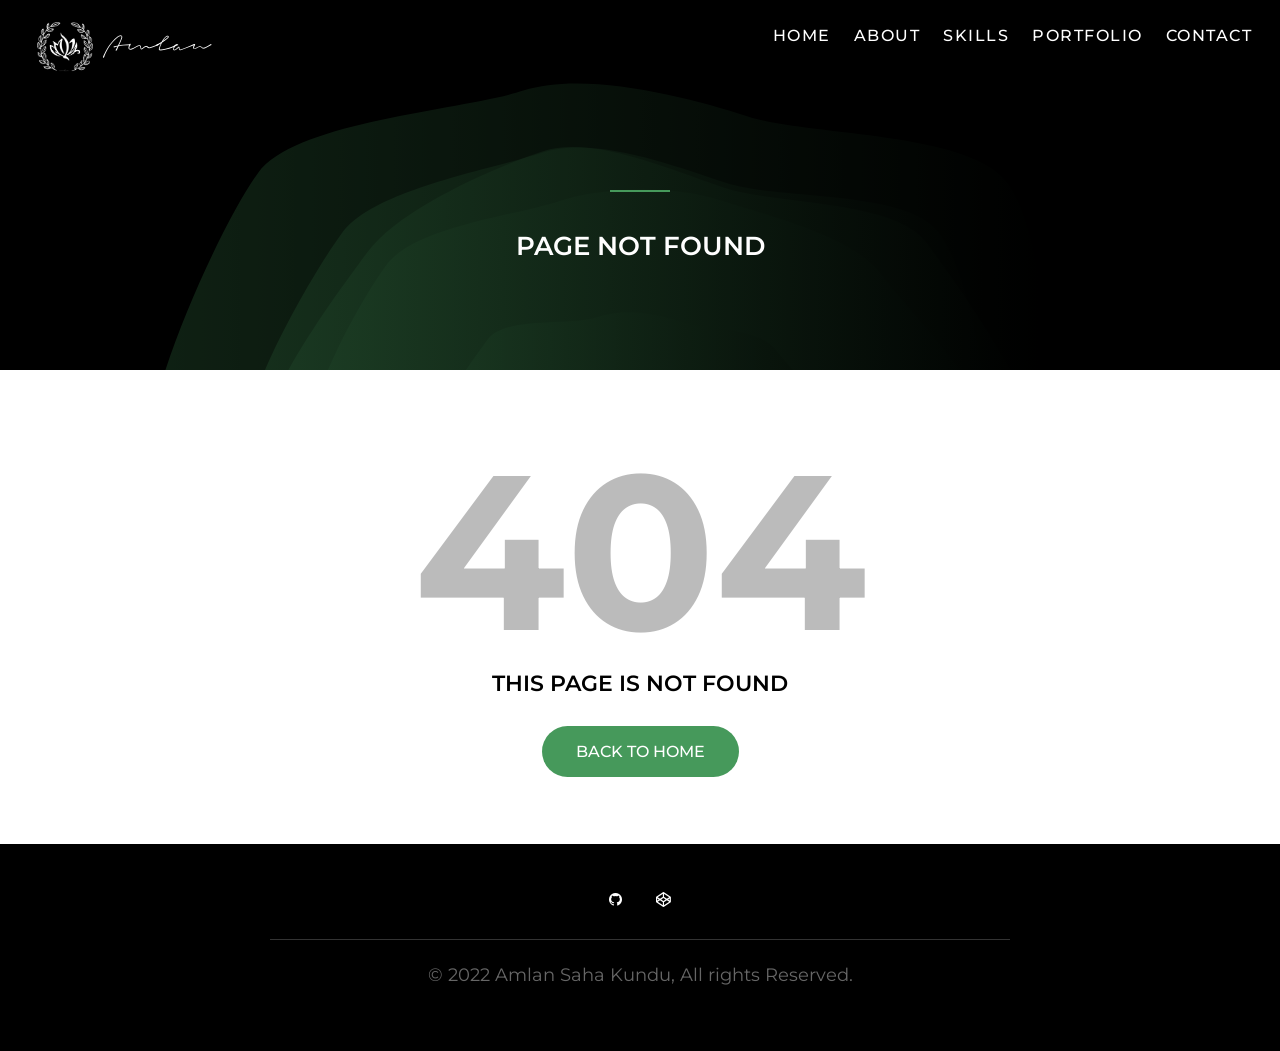
<file: new/404_page.html>
<!doctype html>
<html lang="en">

<head>
    <title>Amlan Saha Kundu</title>
    <meta charset="UTF-8">
    <meta name="description" content="Amlan Saha Kundu - Creative Onepage Template">
    <meta name="keywords" content="personal, portfolio, vcard">
    <meta name="viewport" content="width=device-width,initial-scale=1">
    <link href="favicon.ico" rel="shortcut icon" type="image/x-icon">
    <link rel="stylesheet" href="css/bootstrap.css">
    <link rel="stylesheet" href="css/reset.css">
    <link rel="stylesheet" href="css/owl.theme.css">
    <link rel="stylesheet" href="css/owl.carousel.css">
    <link rel="stylesheet" href="css/magnific-popup.css">
    <link rel="stylesheet" href="css/perfect-scrollbar.css">
    <link rel="stylesheet" href="css/animate.css">
    <link rel="stylesheet" href="css/style.css">
    <link rel="stylesheet" href="css/style-dark.css">
    <link href="css/colors/switcher.css" rel="stylesheet" type="text/css">
    <link rel="stylesheet" href="css/font.css">
    <link href="https://fonts.googleapis.com/css?family=Montserrat:300,400,500,600,700" rel="stylesheet">
    <script>
        function randInt(min, max) {
            return Math.floor(Math.random() * (max - min + 1) + min)
        }
        var x = randInt(1, 5);
        var colorPalet = ['#3957b7', '#73c2ff', '#ed2e38', '#46995B', '#EBA937', '#C8A2C8','#967bb6']
        var p = 'url("./../images/bg/bg' + x + '.svg")';
        var r = document.querySelector(':root');
        r.style.setProperty('--bgX', p);
        r.style.setProperty('--accCol', colorPalet[x]);
    </script>
    <link rel="stylesheet" href="icon-fonts/font-awesome-4.5.0/css/font-awesome.min.css">
    <link rel="stylesheet" href="icon-fonts/essential-regular-fonts/essential-icons.css">
    <link href='https://fonts.googleapis.com/css?family=Libre Baskerville' rel='stylesheet'>
</head>
<body>
    <div id="preloader">
        <div class="spinner">
            <div class="uil-ripple-css" style="transform:scale(.29)">
                <div></div>
                <div></div>
            </div>
        </div>
    </div>
    <header>
        <div class="container-fluid">
            <div class="row">
                <div class="col-md-3">
                    <div class="logo"><img src="./images/logo.png" id="logoimg"> Amlan</div>
                </div>
                <div class="col-md-9">
                    <div class="responsive" id="mobNav">☰</div>
                    <nav>
                        <ul class="nav-menu nav-scroll">
                            <li><a href="./index.html#home">HOME</a></li>
                            <li><a href="./index.html#about">ABOUT</a></li>
                            <li><a href="./index.html#skills">SKILLS</a></li>
                            <li><a href="./index.html#portfolio">PORTFOLIO</a></li>
                            <li><a href="./index.html#contact">CONTACT</a></li>
                        </ul>
                    </nav>
                </div>
            </div>
        </div>
    </header>
    
        <!--Cover Image-->
        <section class="page-cover">
            <div class="container">
                <div class="center-title">
                        <h1>PAGE NOT FOUND</h1>
                    </div>
            </div>
        </section>
        <!-- PAGE CONTENT -->
        <section class="page">
            <div class="container">
                <div class="row">
                    <div class="page-content col-md-12">
                       <div class="not_found">
                            <h1>404</h1>
                            <h2>THIS PAGE IS NOT FOUND</h2>
                            <a href="index.html" class="giggs_button top_30">BACK TO HOME</a>
                       </div>
                    </div>
                </div>
            </div>
        </section>
        
        
    <!-- FOOTER -->
    <footer>
        <div class="container text-center">
            <div class=social><a target="_blank" href=https://github.com/yoursamlan> <i class="fa fa-github" aria-hidden=true></i>
                </a>
                <a target="_blank" href=https://codepen.io/amlan99> <i class="fa fa-codepen" aria-hidden=true></i></a>
            </div>
            <div class=copyright-text>
                <hr>
                <p>© 2022 Amlan Saha Kundu, All rights Reserved.
            </div>
        </div>
    </footer>
    <script src=js/jquery-2.1.4.min.js> </script> <script src=js/bootstrap.min.js> </script> <script src=js/typed.js>
        </script> <script src=js/isotope.pkgd.min.js> </script> <script src=js/owl.carousel.min.js> </script> <script
        src=js/jquery.magnific-popup.min.js> </script> <script src=js/jquery.mousewheel.js> </script> <script
        src=js/perfect-scrollbar.js> </script> <script src=js/wow.js> </script> <script src=js/main.js> </script>
        </body>
        </html>
</file>
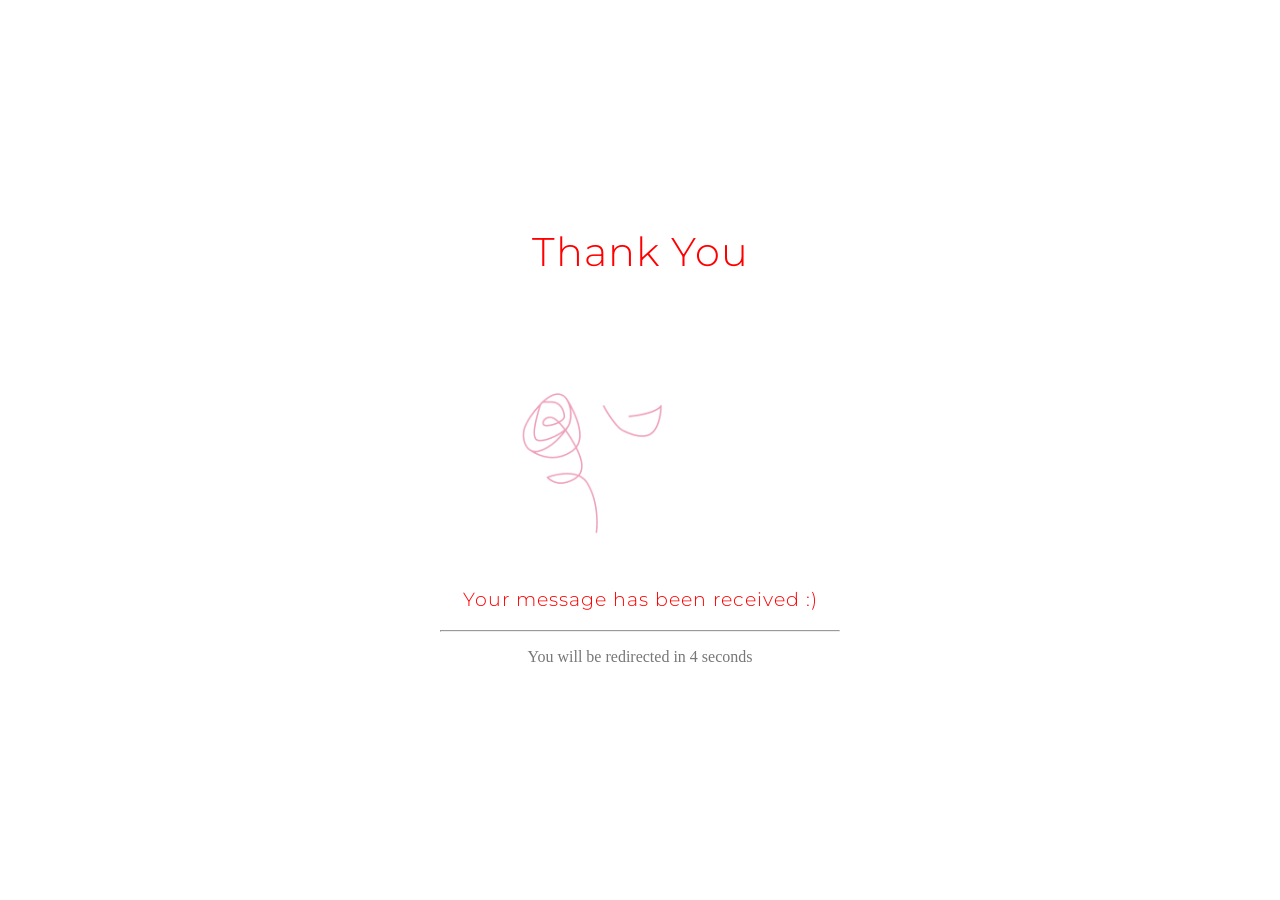
<file: pages/success.html>
<!DOCTYPE html>
<html lang="en">
<head>
    <meta charset="UTF-8">
    <meta http-equiv="X-UA-Compatible" content="IE=edge">
    <meta name="viewport" content="width=device-width, initial-scale=1.0">
    <title>Thank You :)</title>
    <link href='https://fonts.googleapis.com/css?family=Montserrat' rel='stylesheet'>
    <style>
body
{
  background-color: #fff;
}
.center-div
{
  position: absolute;
  margin: auto;
  top: 0;
  right: 0;
  bottom: 0;
  left: 0;
  width: 400px;
  height: 500px;
  background-color: #fff;
  color: #777;
  border-radius: 3px;
  text-align: center;
}
img{
    width:300px;
}
h1,h3{
    font-family: 'Montserrat',sans-serif;
    font-weight:300;
    letter-spacing: 1px;
    color: #ff0000;
}
h1{
    font-size: 2.5em;
}
h3{
    margin-top:-1em;
}
    </style>
    <script>
        timeLeft = 5;

function countdown() {
	timeLeft--;
	document.getElementById("t").innerHTML = String( timeLeft );
	if (timeLeft > 0) {
		setTimeout(countdown, 1000);
	} else if (timeLeft==0){
        window.location.href = "./../../index.html";
};
    }
    

setTimeout(countdown, 1000);
    </script>
</head>
<body>
    <div class="center-div">
        <h1>Thank You</h1>
        <img src="./rose.gif">
        <h3>Your message has been received :)</h3>
        <hr>
        <p>You will be redirected in <span id="t">5</span> seconds</p>
    </div>
</body>
</html>
</file>
<file: new/css/perfect-scrollbar.css>
.ps-container.ie6 .ps-scrollbar-x,
.ps-container.ie6 .ps-scrollbar-y {
    font-size: 0
}

.ps-container .ps-scrollbar-x-rail {
    position: absolute;
    bottom: 3px;
    height: 8px;
    -webkit-border-radius: 4px;
    -moz-border-radius: 4px;
    border-radius: 4px;
    opacity: 0;
    filter: alpha(opacity=0);
    -o-transition: background-color .2s linear, opacity .2s linear;
    -webkit-transition: background-color.2s linear, opacity .2s linear;
    -moz-transition: background-color .2s linear, opacity .2s linear;
    transition: background-color .2s linear, opacity .2s linear
}

.ps-container .ps-scrollbar-x,
.ps-container .ps-scrollbar-y-rail {
    -webkit-border-radius: 4px;
    -moz-border-radius: 4px;
    position: absolute
}

.ps-container.hover .ps-scrollbar-x-rail,
.ps-container:hover .ps-scrollbar-x-rail {
    opacity: .6;
    filter: alpha(opacity=60)
}

.ps-container .ps-scrollbar-x-rail.hover,
.ps-container .ps-scrollbar-x-rail:hover {
    background-color: #eee;
    opacity: .9;
    filter: alpha(opacity=90)
}

.ps-container .ps-scrollbar-x-rail.in-scrolling {
    opacity: .9;
    filter: alpha(opacity=90)
}

.ps-container .ps-scrollbar-y-rail {
    right: 3px;
    width: 8px;
    border-radius: 4px;
    opacity: 0;
    filter: alpha(opacity=0);
    -o-transition: background-color .2s linear, opacity .2s linear;
    -webkit-transition: background-color.2s linear, opacity .2s linear;
    -moz-transition: background-color .2s linear, opacity .2s linear;
    transition: background-color .2s linear, opacity .2s linear
}

.ps-container.hover .ps-scrollbar-y-rail,
.ps-container:hover .ps-scrollbar-y-rail {
    opacity: .6;
    filter: alpha(opacity=60)
}

.ps-container .ps-scrollbar-y-rail.hover,
.ps-container .ps-scrollbar-y-rail:hover {
    background-color: #eee;
    opacity: .9;
    filter: alpha(opacity=90)
}

.ps-container .ps-scrollbar-y-rail.in-scrolling {
    opacity: .9;
    filter: alpha(opacity=90)
}

.ps-container .ps-scrollbar-x {
    bottom: 0;
    height: 8px;
    background-color: #aaa;
    border-radius: 4px;
    -o-transition: background-color .2s linear;
    -webkit-transition: background-color.2s linear;
    -moz-transition: background-color .2s linear;
    transition: background-color .2s linear
}

.ps-container .ps-scrollbar-x-rail.hover .ps-scrollbar-x,
.ps-container .ps-scrollbar-x-rail:hover .ps-scrollbar-x {
    background-color: #999
}

.ps-container .ps-scrollbar-y {
    position: absolute;
    right: 0;
    width: 4px;
    background-color: #aaa;
    -webkit-border-radius: 4px;
    -moz-border-radius: 4px;
    border-radius: 4px;
    -o-transition: background-color .2s linear;
    -webkit-transition: background-color.2s linear;
    -moz-transition: background-color .2s linear;
    transition: background-color .2s linear
}

.ps-container .ps-scrollbar-y-rail.hover .ps-scrollbar-y,
.ps-container .ps-scrollbar-y-rail:hover .ps-scrollbar-y {
    background-color: #999
}

.ps-container.ie .ps-scrollbar-x,
.ps-container.ie .ps-scrollbar-y {
    visibility: hidden
}

.ps-container.ie.hover .ps-scrollbar-x,
.ps-container.ie.hover .ps-scrollbar-y,
.ps-container.ie:hover .ps-scrollbar-x,
.ps-container.ie:hover .ps-scrollbar-y {
    visibility: visible
}
</file>
<file: new/css/style.css>
:root {
    --col0: #000000;
    --col1: #333333;
    --col2: #666666;
    --col3: #999999;
    --col4: #bbbbbb;
    --col5: #dddddd;
    --col6: #eeeeee;
    --col7: #ffffff;
    --accCol: #3957b7;
    --bgX: url('../images/bg/bg0.svg')
}

::-webkit-scrollbar {
    width: 0
}

body {
    font-family: Montserrat, 'Libre Baskerville', sans-serif;
    color: var(--col0);
    background: var(--col7)
}

html {
    height: 100%;
    --top-spacing: 80px;
    scroll-padding-top: var(--top-spacing)
}

p {
    font-size: 18px;
    color: var(--col2);
    line-height: 30px;
    font-family: Montserrat, 'Libre Baskerville', sans-serif;
    margin-bottom: 16px
}

::selection {
    background: var(--col0);
    color: var(--col7)
}

::-moz-selection {
    background: var(--col0);
    color: var(--col7)
}

.top_15 {
    margin-top: 15px
}

.top_30 {
    margin-top: 30px
}

.top_45 {
    margin-top: 45px
}

.top_60 {
    margin-top: 60px
}

.top_90 {
    margin-top: 90px
}

.padding_30 {
    padding: 30px 0
}

.padding_45 {
    padding: 45px 0
}

.padding_60 {
    padding: 60px 0
}

.padding_90 {
    padding: 90px 0
}

.padbot {
    padding-bottom: 30px
}

header {
    position: absolute;
    transition: all ease .3s;
    z-index: 11;
    width: 100%
}

.nav-fixed {
    position: fixed;
    transition: all ease .3s;
    background: var(--col7);
    border: 0;
    -webkit-box-shadow: -5px 10px 12px -10px rgba(201, 201, 201, .67);
    -moz-box-shadow: -5px 10px 12px -10px rgba(201, 201, 201, .67);
    box-shadow: -5px 10px 12px -10px rgba(201, 201, 201, .67)
}

.nav-fixed ul li a {
    color: var(--col0)
}

.nav-fixed .logo {
    color: var(--col0)
}

.nav-fixed #logoimg {
    -webkit-filter: invert(1);
    filter: invert(1)
}

nav {
    z-index: 100
}

.nav-menu {
    float: right;
    line-height: 32px;
    margin-bottom: 0
}

nav ul li {
    float: left;
    list-style: none;
    font-family: Montserrat, 'Libre Baskerville', sans-serif;
    font-size: 16px;
    position: relative;
    margin-right: 3px
}

nav ul li a {
    color: var(--col7);
    line-height: 72px;
    display: block;
    text-decoration: none !important;
    font-size: 16px;
    padding: 0 10px;
    font-weight: 500;
    letter-spacing: 1.5px
}

.selected:after {
    /*content: '';*/
    display: block;
    margin: auto;
    height: 2px;
    width: 100%;
    transition: width .5s ease, background-color .5s ease
}

nav ul li a:after {
    height: 2px;
    width: 0;
    position: absolute;
    margin: 0 auto;
    bottom: 0;
    left: 0;
    right: 0;
    content: "";
    transition: all .2s ease-in-out
}

nav ul li a:hover:after {
    width: 100%;
    transition: all .2s ease-in-out
}

.logo {
    float: left;
    padding: 22px 0 22px 22px;
    color: var(--col7);
    font-size: 20px;
    font-family: Signeton
}

.logo>img {
    height: 50px
}

.responsive {
    display: none;
    float: right;
    color: var(--col7);
    font-size: 14px;
    font-weight: 600;
    border: solid 1px var(--col1);
    padding: 9px 13px;
    margin: 14px 0 0 0;
    cursor: pointer
}

.nav-fixed .responsive {
    border: solid 1px var(--col5);
    color: var(--col0);
    font-weight: 500;
    filter: invert(1)
}

.active {
    color: var(--col4)
}

.site-button:focus {
    outline: 0
}

.nav-menu li a:focus {
    color: var(--col0)
}

.ok {
    background: green !important;
    border: solid 2px green !important;
    color: var(--col7)
}

.contact-form textarea.reqError,
.form-inp.reqError {
    border: 2px solid red
}

.content {
    margin-top: 60px
}

.subpage-nav {
    display: block !important;
    position: relative
}

.page-title {
    display: table-cell;
    vertical-align: middle;
    text-align: center;
    z-index: 2;
    position: relative
}

.page-title h1 {
    font-size: 60px;
    color: var(--col7);
    font-weight: 700;
    letter-spacing: -3px;
    margin-bottom: 20px
}

section {
    padding-top: 60px
}

article {
    padding-top: 60px
}

.dotted-bg {
    background: url(../images/dotted-bg.png) bottom repeat-x;
    padding-bottom: 60px
}

.gray-bg {
    background: var(--col6);
    padding-bottom: 60px
}

.line-bg {
    border-bottom: solid 1px var(--col5);
    padding-bottom: 60px
}

.center-title {
    padding: 0 210px
}

.center-title h1 {
    text-align: center;
    font-size: 24px;
    font-weight: 600;
    margin: 40px 0 40px 0;
    text-transform: uppercase
}

.center-title:before {
    height: 2px;
    width: 60px;
    content: "";
    display: block;
    margin: 0 auto
}

.center-title p {
    text-align: center;
    margin-top: 15px
}

.left-title {
    display: inline-block;
    width: 100%
}

.left-title h1 {
    text-align: left;
    font-size: 24px;
    font-weight: 600;
    margin: 40px 0 40px 0;
    text-transform: uppercase
}

.left-title:before {
    height: 2px;
    width: 60px;
    content: "";
    display: block;
    margin: 0 auto;
    float: left
}

#dp {
    max-width: 300px;
    margin: auto;
    align-items: center;
    border-radius: 50px
}

.roundDiv {
    border-radius: 20px
}

.giggs-list {
    color: var(--col3);
    font-size: 16px;
    list-style: none;
    padding: 0
}

.giggs-list li {
    line-height: 34px
}

.giggs-list span {
    color: var(--col0)
}

#preloader {
    background-color: var(--col0);
    position: fixed;
    top: 0;
    left: 0;
    width: 100%;
    height: 100%;
    z-index: 1000;
    display: table;
    text-align: center
}

.spinner {
    margin: auto;
    text-align: center;
    display: table-cell;
    vertical-align: middle
}

@-webkit-keyframes uil-ripple {
    0% {
        width: 0;
        height: 0;
        opacity: 0;
        margin: 0
    }

    33% {
        width: 44%;
        height: 44%;
        margin: -22% 0 0 -22%;
        opacity: 1
    }

    100% {
        width: 88%;
        height: 88%;
        margin: -44% 0 0 -44%;
        opacity: 0
    }
}

@-webkit-keyframes uil-ripple {
    0% {
        width: 0;
        height: 0;
        opacity: 0;
        margin: 0
    }

    33% {
        width: 44%;
        height: 44%;
        margin: -22% 0 0 -22%;
        opacity: 1
    }

    100% {
        width: 88%;
        height: 88%;
        margin: -44% 0 0 -44%;
        opacity: 0
    }
}

@-moz-keyframes uil-ripple {
    0% {
        width: 0;
        height: 0;
        opacity: 0;
        margin: 0
    }

    33% {
        width: 44%;
        height: 44%;
        margin: -22% 0 0 -22%;
        opacity: 1
    }

    100% {
        width: 88%;
        height: 88%;
        margin: -44% 0 0 -44%;
        opacity: 0
    }
}

@-ms-keyframes uil-ripple {
    0% {
        width: 0;
        height: 0;
        opacity: 0;
        margin: 0
    }

    33% {
        width: 44%;
        height: 44%;
        margin: -22% 0 0 -22%;
        opacity: 1
    }

    100% {
        width: 88%;
        height: 88%;
        margin: -44% 0 0 -44%;
        opacity: 0
    }
}

@-moz-keyframes uil-ripple {
    0% {
        width: 0;
        height: 0;
        opacity: 0;
        margin: 0
    }

    33% {
        width: 44%;
        height: 44%;
        margin: -22% 0 0 -22%;
        opacity: 1
    }

    100% {
        width: 88%;
        height: 88%;
        margin: -44% 0 0 -44%;
        opacity: 0
    }
}

@-webkit-keyframes uil-ripple {
    0% {
        width: 0;
        height: 0;
        opacity: 0;
        margin: 0
    }

    33% {
        width: 44%;
        height: 44%;
        margin: -22% 0 0 -22%;
        opacity: 1
    }

    100% {
        width: 88%;
        height: 88%;
        margin: -44% 0 0 -44%;
        opacity: 0
    }
}

@-o-keyframes uil-ripple {
    0% {
        width: 0;
        height: 0;
        opacity: 0;
        margin: 0
    }

    33% {
        width: 44%;
        height: 44%;
        margin: -22% 0 0 -22%;
        opacity: 1
    }

    100% {
        width: 88%;
        height: 88%;
        margin: -44% 0 0 -44%;
        opacity: 0
    }
}

@keyframes uil-ripple {
    0% {
        width: 0;
        height: 0;
        opacity: 0;
        margin: 0
    }

    33% {
        width: 44%;
        height: 44%;
        margin: -22% 0 0 -22%;
        opacity: 1
    }

    100% {
        width: 88%;
        height: 88%;
        margin: -44% 0 0 -44%;
        opacity: 0
    }
}

.uil-ripple-css {
    background: 0 0;
    position: relative;
    width: 200px;
    height: 200px;
    margin: 0 auto
}

.uil-ripple-css div {
    position: absolute;
    top: 50%;
    left: 50%;
    margin: 0;
    width: 0;
    height: 0;
    opacity: 0;
    border-radius: 50%;
    border-width: 12px;
    border-style: solid;
    -ms-animation: uil-ripple 2s ease-out infinite;
    -moz-animation: uil-ripple 2s ease-out infinite;
    -webkit-animation: uil-ripple 2s ease-out infinite;
    -o-animation: uil-ripple 2s ease-out infinite;
    animation: uil-ripple 2s ease-out infinite
}

.uil-ripple-css div:nth-of-type(2) {
    -ms-animation-delay: 1s;
    -moz-animation-delay: 1s;
    -webkit-animation-delay: 1s;
    -o-animation-delay: 1s;
    animation-delay: 1s
}

.not_found {
    text-align: center
}

.not_found h1 {
    font-size: 220px;
    font-weight: 700;
    color: var(--col4)
}

.not_found h2 {
    font-size: 22px;
    font-weight: 600
}

.home {
    background-image: var(--bgX);
    background-position: center;
    background-size: cover;
    background-repeat: no-repeat;
    -webkit-background-size: cover;
    -moz-background-size: cover;
    -o-background-size: cover;
    background-size: cover;
    height: 100%;
    overflow: hidden;
    width: 100%;
    display: table;
    z-index: 10;
    position: relative
}

.home-content {
    display: table-cell;
    vertical-align: middle;
    text-align: center;
    z-index: 2;
    position: relative
}

.profile-img {
    width: 230px;
    height: 230px;
    margin: 50px auto;
    border-radius: 150px;
    overflow: hidden;
    margin-bottom: 50px
}

.profile-img img {
    width: 100%
}

.home-profile h1 {
    font-size: 60px !important
}

.home-content h1 {
    font-size: 70px;
    color: var(--col7);
    font-weight: 300;
    letter-spacing: -3px
}

.home:before {
    content: "";
    position: absolute;
    top: 0;
    left: 0;
    width: 100%;
    height: 100%;
    z-index: 1
}

.home-video {
    width: 100%;
    height: 100%;
    position: absolute;
    top: 0;
    left: 0;
    z-index: -1
}

.home.video-section {
    padding: 0;
    background: 0 0
}

.home.video-section .home-content {
    position: initial
}

.home.video-section .home-content .home-down,
.home.video-section .home-content h1 {
    position: relative;
    z-index: 3
}

.home-down {
    color: var(--col7);
    font-size: 23px;
    opacity: .5;
    padding-top: 70px;
    padding-left: 20px;
    display: inline-block;
    cursor: pointer;
    transition: all .3s ease
}

.home-down:focus,
.home-down:hover {
    color: var(--col7);
    opacity: 1
}

.home-down.selected {
    color: var(--col7) !important
}

.home-down.selected:after {
    width: 0
}

.home-down:hover {
    color: var(--col7);
    transition: all .3s ease
}

.home-down:focus {
    color: var(--col7)
}

@-webkit-keyframes bounce {

    0%,
    100% {
        -webkit-transform: translateY(0)
    }

    40% {
        -webkit-transform: translateY(-20px)
    }
}

@-moz-keyframes bounce {

    0%,
    100% {
        -moz-transform: translateY(0)
    }

    40% {
        -moz-transform: translateY(-20px)
    }
}

@-o-keyframes bounce {

    0%,
    100% {
        -o-transform: translateY(0)
    }

    40% {
        -o-transform: translateY(-20px)
    }
}

@keyframes bounce {

    0%,
    100% {
        transform: translateY(0)
    }

    40% {
        transform: translateY(-20px)
    }
}

.bounce {
    -webkit-border-radius: 50%;
    -moz-border-radius: 50%;
    -ms-border-radius: 50%;
    border-radius: 50%;
    animation: bounce 2s infinite;
    -webkit-animation: bounce 2s infinite;
    -moz-animation: bounce 2s infinite;
    -o-animation: bounce 2s infinite
}

.home-social {
    position: absolute;
    z-index: 12;
    bottom: 0;
    display: block;
    padding: 20px;
    text-align: center
}

.home-social li {
    margin-top: 20px
}

.home-social a {
    color: var(--col7);
    font-size: 35px;
    padding: 10px;
    transition: all ease .3s;
    opacity: 1
}

.home-social a:hover {
    transition: all ease .3s;
    opacity: .5
}

.profile img {
    width: 100%
}

.feature {
    margin-top: 30px
}

.feat-icon {
    width: 20%;
    float: left;
    text-align: center
}

.feat-text {
    width: 80%;
    float: left
}

.feature i {
    font-size: 28px;
    text-align: center
}

.feature span {
    font-size: 18px;
    font-weight: 600;
    letter-spacing: 1px;
    margin-bottom: 10px;
    display: block
}

.skills {
    border: solid 1px var(--col6);
    box-shadow: 0 0 42px 0 rgba(0, 0, 0, .08);
    -webkit-box-shadow: 0 0 42px 0 rgba(0, 0, 0, .08);
    -moz-box-shadow: 0 0 42px 0 rgba(0, 0, 0, .08);
    -ms-box-shadow: 0 0 42px 0 rgba(0, 0, 0, .08);
    -o-box-shadow: 0 0 42px 0 rgba(0, 0, 0, .08);
    padding: 45px 30px 30px;
    background: var(--col7)
}

.skill-list li {
    list-style: none
}

.skill-list .progress {
    margin: 15px 0 30px;
    display: block;
    height: 4px;
    position: relative;
    width: 100%;
    overflow: visible;
    border-radius: 50px;
    -moz-border-radius: 50px;
    -webkit-border-radius: 50px;
    -ms-border-radius: 50px;
    -o-border-radius: 50px;
    background: var(--col5);
    box-shadow: 0
}

.skill-list .progress .percentage {
    border-radius: 50px 0 0 50px;
    -moz-border-radius: 50px 0 0 50px;
    -webkit-border-radius: 50px 0 0 50px;
    -ms-border-radius: 50px 0 0 50px;
    -o-border-radius: 50px 0 0 50px;
    bottom: 0;
    position: absolute;
    top: 0
}

.skill-list h3 {
    font-size: 16px;
    letter-spacing: 1px
}

.resume-out {
    padding-left: 25px
}

.resume-info:first-child {
    padding-top: 50px
}

.resume-info:last-child {
    border: 0;
    padding-left: 32px
}

.resume-info {
    border-left: 2px solid var(--col6);
    padding: 0 0 40px 30px
}

.info-title {
    font-weight: 500;
    font-size: 16px
}

.info-title::after {
    content: '';
    width: 10px;
    height: 10px;
    float: left;
    -webkit-border-radius: 50px;
    -moz-border-radius: 50px;
    -ms-border-radius: 50px;
    -o-border-radius: 50px;
    border-radius: 50px;
    margin: 0 9px 0 -36px
}

.info-date {
    font-size: 13px;
    padding: 6px 0;
    display: block
}

.rounded-icon i {
    width: 55px;
    text-align: center;
    padding: 20px 0;
    font-size: 15px;
    color: var(--col7);
    -webkit-border-radius: 50px;
    -moz-border-radius: 50px;
    border-radius: 50px
}

.rounded-icon span {
    margin-left: 19px;
    font-weight: 500;
    color: var(--col4);
    letter-spacing: 7px
}

.portfolio_filter {
    text-align: center
}

.portfolio_filter ul {
    margin: auto;
    display: inline-block
}

.portfolio_filter ul li {
    font-size: 15px;
    color: var(--col3);
    line-height: 24px;
    float: left;
    margin-right: 15px;
    list-style: none;
    cursor: pointer;
    padding: 10px 20px;
    border: solid 1px var(--col3);
    text-transform: uppercase;
    border-radius: 50px;
    background-color: var(--col7);
    transition: .2s ease-in-out;
    box-shadow: -2px -2px 6px rgba(255, 255, 255, .6), -2px -2px 4px rgba(255, 255, 255, .4), 2px 2px 2px rgba(255, 255, 255, .05), 2px 2px 4px rgba(0, 0, 0, .1)
}

.portfolio_filter ul li:active {
    box-shadow: inset -2px -2px 6px rgba(255, 255, 255, .7), inset -2px -2px 4px rgba(255, 255, 255, .5), inset 2px 2px 2px rgba(255, 255, 255, .075), inset 2px 2px 4px rgba(0, 0, 0, .15)
}

.isotope_items {
    min-height: 760px
}

.single_item img {
    width: 100%;
    transition: all ease .3s
}

.single_item {
    margin-bottom: 30px
}

.portfolio-btn {
    text-align: center;
    font-size: 16px
}

.work-inner {
    position: relative
}

.work-overlay {
    position: absolute;
    color: var(--col7);
    width: 100%;
    height: 100%;
    text-align: center;
    -webkit-transition: all .5s ease;
    -moz-transition: all .5s ease;
    -ms-transition: all .5s ease;
    -o-transition: all .5s ease;
    transition: all .5s ease;
    border-radius: 20px
}

.overlay-in {
    display: table;
    height: 100%;
    width: 100%
}

.work-info {
    display: table-cell;
    vertical-align: middle;
    padding: 0 15px
}

.thumbnail {
    border-radius: 20px;
    border: 1px solid var(--col6);
    -webkit-box-shadow: 20px 20px 40px -19px var(--col3);
    -moz-box-shadow: 20px 20px 40px -19px var(--col3);
    box-shadow: 20px 20px 40px -19px var(--col3)
}

.overlay-in p {
    font-size: 14px;
    line-height: 20px;
    font-style: normal;
    font-weight: 400;
    color: var(--col7);
    opacity: 0;
    -webkit-transform: translate3d(0, 80px, 0);
    -moz-transform: translate3d(0, 80px, 0);
    -ms-transform: translate3d(0, 80px, 0);
    -o-transform: translate3d(0, 80px, 0);
    transform: translate3d(0, 80px, 0);
    -webkit-transition: all .4s ease;
    -moz-transition: all .4s ease;
    -ms-transition: all .4s ease;
    -o-transition: all .4s ease;
    transition: all .4s ease
}

.overlay-in .work-links {
    margin-top: 20px;
    opacity: 0;
    display: block;
    -webkit-transform: translate3d(0, 80px, 0);
    -moz-transform: translate3d(0, 80px, 0);
    -ms-transform: translate3d(0, 80px, 0);
    -o-transform: translate3d(0, 80px, 0);
    transform: translate3d(0, 80px, 0);
    -webkit-transition: all .3s ease;
    -moz-transition: all .3s ease;
    -ms-transition: all .3s ease;
    -o-transition: all .3s ease;
    transition: all .3s ease
}

.overlay-in .work-links a {
    font-size: 20px;
    color: var(--col7);
    margin-right: 10px;
    text-decoration: none;
    opacity: .7
}

.overlay-in .work-links a:hover {
    opacity: 1
}

.work-inner:hover>.work-overlay {
    background: rgba(0, 0, 0, .8);
    opacity: 1;
    -webkit-transition: all .5s ease;
    -moz-transition: all .5s ease;
    -ms-transition: all .5s ease;
    -o-transition: all .5s ease;
    transition: all .5s ease
}

.work-inner:hover .overlay-in p {
    opacity: 1;
    transform: translate3d(0, 0, 0);
    -webkit-transform: translate3d(0, 0, 0);
    -ms-transform: translate3d(0, 0, 0);
    -o-transform: translate3d(0, 0, 0);
    -o-transform: translate3d(0, 0, 0);
    -webkit-transition-delay: .3s;
    transition-delay: .3s;
    -o-transition-delay: .3s;
    -ms-transition-delay: .3s
}

.work-inner:hover .overlay-in .work-links {
    opacity: 1;
    transform: translate3d(0, 0, 0);
    -webkit-transform: translate3d(0, 0, 0);
    -ms-transform: translate3d(0, 0, 0);
    -o-transform: translate3d(0, 0, 0);
    -o-transform: translate3d(0, 0, 0);
    -webkit-transition-delay: .4s;
    transition-delay: .4s;
    -o-transition-delay: .4s;
    -ms-transition-delay: .4s
}

.pricing {
    text-align: center;
    border: solid 1px var(--col6);
    padding: 45px 0;
    margin: 45px 0 30px;
    background: var(--col7)
}

.pricing .price li {
    list-style: none
}

.pricing .price li {
    list-style: none
}

.pricing .price li.coin {
    font-size: 35px;
    letter-spacing: -1px;
    line-height: 36px
}

.pricing .price li.coin small {
    font-size: 22px;
    color: var(--col3);
    font-weight: 300
}

.pricing .price li.per-month {
    font-size: 13px;
    color: var(--col4);
    font-weight: 300
}

.price {
    padding: 0 45px
}

.price hr {
    margin-bottom: 0;
    margin-top: 35px
}

.plan-features {
    color: var(--col4);
    padding-bottom: 30px
}

.plan-features li {
    list-style: none;
    line-height: 26px;
    font-size: 13px
}

.pricing h3 {
    padding: 30px;
    font-weight: 600
}

.testimonial {
    text-align: center;
    border: solid 1px var(--col6);
    padding: 30px;
    margin: 45px 0 30px;
    background: var(--col7)
}

.testimonial ul li {
    list-style: none;
    line-height: 22px
}

.testimonial ul li.name {
    font-size: 16px;
    font-weight: 600
}

.testimonial ul li.degree {
    font-size: 13px;
    color: var(--col4)
}

.owl-theme .owl-controls .owl-page span {
    width: 10px;
    height: 10px;
    margin: 5px 6px
}

.blog-box {
    box-shadow: 0 0 40px 0 rgba(0, 0, 0, .05);
    -webkit-box-shadow: 0 0 40px 0 rgba(0, 0, 0, .05);
    -o-box-shadow: 0 0 40px 0 rgba(0, 0, 0, .05);
    -moz-box-shadow: 0 0 40px 0 rgba(0, 0, 0, .05)
}

.owl-blog .col-md-12.item {
    padding-top: 45px;
    padding-bottom: 30px
}

.blog-box img {
    width: 100%
}

.blog-box h4 {
    font-size: 15px;
    font-weight: 600;
    line-height: 22px;
    padding: 8px 0
}

.blog-box span.data {
    font-size: 12px;
    color: var(--col3);
    padding-top: 20px;
    display: block
}

.blog-box a.blog-link {
    font-size: 12px;
    color: var(--col0);
    padding-top: 20px;
    display: block;
    font-weight: 600;
    width: 90px
}

.blog-box a.blog-link:after {
    font-family: FontAwesome;
    content: "\f054";
    display: inline-block;
    padding-top: 3px;
    font-size: 8px
}

.blog-info {
    border-left: solid 1px var(--col6);
    border-right: solid 1px var(--col6);
    padding-bottom: 20px;
    background: var(--col7)
}

.owl-carousel .item img {
    width: 100%
}

.blog-media {
    position: relative
}

.blog-media i {
    position: absolute;
    z-index: 2;
    top: 0;
    width: 55px;
    font-size: 13px;
    height: 40px;
    text-align: center;
    padding-top: 13px;
    margin: 85px 138px;
    color: var(--col7)
}

.gallery-post a.carousel-control {
    padding-top: 26%
}

.gallery-post img {
    width: 100%
}

.contact-info i {
    width: 65px;
    height: 65px;
    text-align: center;
    background: var(--col7);
    border: solid 2px;
    border-radius: 50px;
    color: var(--col0);
    padding-top: 20px;
    font-size: 20px;
    margin-bottom: 20px
}

.contact-info p {
    line-height: 18px
}

.form-input {
    width: 100%;
    height: 50px;
    padding-left: 10px;
    border: solid 1px var(--col4);
    border-radius: 3px;
    font-size: 18px;
    margin-bottom: 30px
}

.form-text {
    width: 100%;
    padding: 10px;
    border: solid 1px var(--col4);
    border-radius: 3px;
    font-size: 18px;
    margin-bottom: 30px
}

.contact-form .giggs_button2 {
    margin: 0 auto;
    display: block
}

footer {
    background: var(--col0);
    padding: 45px 0;
    margin-top: 60px
}

.wrapper-parallax {
    background: var(--col7);
    margin-bottom: 209px
}

.content {
    position: relative;
    z-index: 1;
    background: var(--col7);
    min-height: 500px
}

.copyright-text {
    padding: 0 200px
}

.copyright-text hr {
    border-top: 1px solid var(--col1)
}

footer {
    width: 100%
}

footer .social {
    height: 30px
}

footer .social a {
    color: var(--col7);
    font-size: 15px;
    margin: 0 15px;
    transition: all ease .3s
}

footer .social a:hover {
    transition: all ease .3s;
    opacity: .5
}

.backtop {
    cursor: pointer;
    position: fixed;
    bottom: 40px;
    right: 40px;
    width: 45px;
    height: 45px;
    border-radius: 25px;
    -moz-border-radius: 25px;
    -webkit-border-radius: 25px;
    -o-border-radius: 25px;
    /*background: var(--col1);*/
    color: var(--col7);
    display: flex;
    justify-content: center;
    align-items: center;
    z-index: 9;
    font-size: 20px;
    background: rgba( 0, 0, 0, 0.5 );
    backdrop-filter: blur( 12.5px );
}

.backtop:hover {
    color: var(--col7);
    border: 0;
    transition: all ease .3s
}

.backtop.selected {
    color: var(--col7) !important
}

.backtop.selected:after {
    width: 0;
    content: none
}

.music-wave {
    cursor: pointer;
    position: fixed;
    bottom: 30px;
    right: 20px;
    width: 45px;
    height: 45px;
    border-radius: 25px;
    -moz-border-radius: 25px;
    -webkit-border-radius: 25px;
    -o-border-radius: 25px;
    background: var(--col0);
    display: flex;
    justify-content: center;
    align-items: center;
    transition: all ease .3s;
    z-index: 10
}

.music-wave .lines {
    display: flex;
    padding-bottom: 1px;
    width: 16px;
    height: 21px;
    align-items: flex-end
}

.music-wave span {
    display: inline-flex;
    margin: 0 1px;
    width: 2px;
    height: 5px;
    background: var(--col7)
}

.audio-on .music-wave span:nth-child(1) {
    -moz-animation: musicline 2s .5s ease-out alternate infinite;
    -webkit-animation: musicline 2s .5s ease-out alternate infinite;
    animation: musicline 2s .5s ease-out alternate infinite
}

.audio-on .music-wave span:nth-child(2) {
    -moz-animation: musicline 2s 1s ease-out alternate infinite;
    -webkit-animation: musicline 2s 1s ease-out alternate infinite;
    animation: musicline 2s 1s ease-out alternate infinite
}

.audio-on .music-wave span:nth-child(3) {
    -moz-animation: musicline 2s 1.5s ease-out alternate infinite;
    -webkit-animation: musicline 2s 1.5s ease-out alternate infinite;
    animation: musicline 2s 1.5s ease-out alternate infinite
}

.audio-on .music-wave span:nth-child(4) {
    -moz-animation: musicline 2s .25s ease-out alternate infinite;
    -webkit-animation: musicline 2s .25s ease-out alternate infinite;
    animation: musicline 2s .25s ease-out alternate infinite
}

@-moz-keyframes musicline {
    0% {
        height: 5px
    }

    10% {
        height: 10px
    }

    20% {
        height: 5px
    }

    30% {
        height: 14px
    }

    40% {
        height: 18px
    }

    50% {
        height: 5px
    }

    60% {
        height: 16px
    }

    70% {
        height: 10px
    }

    80% {
        height: 12px
    }

    90% {
        height: 3px
    }

    100% {
        height: 18px
    }
}

@-webkit-keyframes musicline {
    0% {
        height: 5px
    }

    10% {
        height: 10px
    }

    20% {
        height: 5px
    }

    30% {
        height: 14px
    }

    40% {
        height: 18px
    }

    50% {
        height: 5px
    }

    60% {
        height: 16px
    }

    70% {
        height: 10px
    }

    80% {
        height: 12px
    }

    90% {
        height: 4px
    }

    100% {
        height: 18px
    }
}

@keyframes musicline {
    0% {
        height: 5px
    }

    10% {
        height: 10px
    }

    20% {
        height: 5px
    }

    30% {
        height: 14px
    }

    40% {
        height: 18px
    }

    50% {
        height: 5px
    }

    60% {
        height: 16px
    }

    70% {
        height: 10px
    }

    80% {
        height: 12px
    }

    90% {
        height: 4px
    }

    100% {
        height: 18px
    }
}

.right-menu {
    float: right;
    color: var(--col7);
    padding: 8px 12px;
    margin: 14px 0 0 14px;
    cursor: pointer
}

header .right-menu {
    border: solid 1px var(--col2)
}

.nav-fixed .right-menu {
    border: solid 1px var(--col5);
    color: var(--col0)
}

.slidemenu-fixed {
    position: fixed;
    z-index: 100;
    top: 0;
    right: 0;
    width: 360px;
    height: 100%;
    margin: 0;
    background-color: var(--col7);
    -webkit-transform: translateX(450px);
    -moz-transform: translateX(450px);
    transform: translateX(450px);
    -webkit-transition: -webkit-transform .4s cubic-bezier(.37, .15, .32, .94);
    -moz-transition: -moz-transform .4s cubic-bezier(.37, .15, .32, .94);
    transition: transform .4s cubic-bezier(.37, .15, .32, .94)
}

.slidemenu-fixed .animate-up {
    opacity: 1;
    visibility: visible;
    -webkit-transform: translate(0, 0);
    -moz-transform: translate(0, 0);
    transform: translate(0, 0)
}

.slidemenu-opened .slidemenu-fixed {
    -webkit-transform: translateX(0);
    -moz-transform: translateX(0);
    transform: translateX(0)
}

.slidemenu-opened #overlay {
    top: 0;
    opacity: .7;
    -webkit-transition: top 0s ease 0s, opacity .35s ease;
    -moz-transition: top 0s ease 0s, opacity .35s ease;
    transition: top 0s ease 0s, opacity .35s ease
}

.scroll-out {
    height: 100%;
    overflow: hidden;
    position: relative
}

@media (max-width:767px) {
    .slidemenu-fixed {
        width: 265px
    }

    .slidemenu-close {
        left: -35px !important;
        width: 35px !important;
        height: 35px !important;
        font-size: 13px
    }
}

.slidemenu-close {
    top: 70px;
    left: -50px;
    width: 50px;
    height: 50px;
    border: 0;
    margin: 0;
    padding: 0;
    display: block;
    cursor: pointer;
    text-align: center;
    position: absolute;
    z-index: 1000
}

.slidemenu-close img {
    width: 10px
}

#overlay {
    position: fixed;
    z-index: 99;
    top: -1000%;
    left: 0;
    right: 0;
    width: 100%;
    height: 100%;
    background-color: var(--col0);
    opacity: 0;
    -webkit-transition: top 0s ease .35s, opacity .35s ease;
    -moz-transition: top 0s ease .35s, opacity .35s ease;
    transition: top 0s ease .35s, opacity .35s ease
}

.sidebar-content {
    padding-bottom: 30px
}

.sidebar-image {
    width: 100%
}

.sidebar-image img {
    width: 100%
}

.profile-name {
    font-size: 18px;
    font-weight: 600;
    display: block;
    line-height: 20px
}

.profile-job {
    font-size: 13px;
    color: var(--col0);
    font-weight: 100
}

.widget-title {
    float: left;
    width: 100%
}

.widget-title h2 {
    text-align: left;
    font-size: 15px;
    font-weight: 600;
    margin: 17px 0 10px 0
}

.widget-title:before {
    height: 2px;
    width: 40px;
    content: "";
    display: block;
    margin: 0 auto;
    float: left
}

.widget-categories,
.widget-post,
.widget-posts,
.widget-tags,
.widget-twitter {
    float: left;
    width: 100%
}

.widget-banner img {
    width: 100%
}

.widget-posts .sidebar-posts .tags a {
    font-size: 12px;
    margin-right: 5px
}

.widget-posts .sidebar-posts .post-content p {
    color: var(--col1);
    line-height: 18px;
    margin-top: 2px;
    font-size: 12px
}

.widget-posts .sidebar-posts .post-content .date-comment {
    color: var(--col4);
    font-size: 11px;
    font-weight: 100;
    display: block;
    margin-top: 5px
}

.widget-posts ul.sidebar-posts {
    float: left
}

.widget-posts ul.sidebar-posts li {
    border-bottom: 1px solid var(--col6);
    padding: 14px 0
}

.widget-categories ul {
    display: inline-block;
    width: 100%
}

.widget-categories ul li a {
    border-bottom: 1px solid var(--col6);
    font-size: 12px;
    padding: 13px 0;
    color: var(--col2);
    display: block;
    transition: all ease .3s
}

.widget-categories ul li a:after {
    font-family: FontAwesome;
    content: "\f054";
    font-size: 10px;
    color: var(--col3);
    padding-top: 2px;
    float: right
}

.widget-categories li a:hover:after,
.widget-categories ul li a:hover {
    transition: all ease .3s
}

.widget-tags ul {
    float: left;
    width: 100%
}

.widget-tags ul li a {
    padding: 6px 11px;
    font-size: 11px;
    border: solid 1px var(--col6);
    border-radius: 50px;
    -webkit-border-radius: 50px;
    -moz-border-radius: 50px;
    -ms-border-radius: 50px;
    -o-border-radius: 50px;
    float: left;
    margin: 0 5px 8px;
    min-width: 30px;
    color: var(--col2);
    transition: all ease .3s
}

.widget-tags ul li a:hover {
    color: var(--col7);
    transition: all ease .3s
}

.tweet ul {
    float: left
}

.tweet li {
    color: var(--col1);
    margin-top: 2px;
    font-size: 12px;
    border-bottom: 1px solid var(--col6);
    padding: 14px 0 6px;
    line-height: 18px
}

.tweet li strong {
    color: var(--col3);
    font-weight: 400;
    padding: 7px 0;
    display: block
}

.widget-twitter a.twitter-account {
    font-size: 13px;
    color: var(--col1);
    margin-top: 15px;
    float: left;
    transition: all ease .3s
}

.widget-twitter a.twitter-account:hover {
    transition: all ease .3s
}

.page-cover {
    background: var(--bgX) no-repeat fixed bottom/cover;
    height: 370px;
    padding-top: 190px
}

.page-cover:before {
    content: "";
    position: absolute;
    top: 0;
    left: 0;
    width: 100%;
    height: 370px;
    background-color: rgba(0, 0, 0, .5);
    z-index: 1
}

.page-cover h1 {
    font-size: 26px
}

.page-cover .center-title,
.page-cover .left-title {
    color: var(--col7);
    font-weight: 700;
    z-index: 10;
    position: relative
}

.blog-content .blog-image img {
    width: 100%
}

.blog-content h1 {
    font-size: 28px;
    font-weight: 600;
    letter-spacing: -1px;
    line-height: 36px;
    text-transform: capitalize
}

.blog-content .blog-data {
    font-size: 14px;
    padding: 15px 0;
    display: block
}

.blog-content p {
    line-height: 26px;
    font-size: 14px;
    color: var(--col2)
}

blockquote {
    padding: 15px 18px;
    margin: 25px 0;
    font-weight: 500;
    letter-spacing: -1px;
    font-size: 18px;
    line-height: 30px;
    border-left: solid 3px
}

.blog-content .post-list {
    padding: 30px;
    line-height: 28px
}

.blog-content li {
    font-weight: 500;
    font-size: 14px;
    list-style: circle
}

.blog-comments .comments li {
    width: 100%;
    float: left;
    border-bottom: 1px solid var(--col7);
    padding: 24px 0
}

.blog-comments .comments img {
    width: 10%;
    float: left
}

.blog-comments .comments .comment-info {
    float: left;
    width: 90%;
    padding-left: 15px
}

.blog-comments .comments .comment-info h3 {
    float: left;
    font-size: 14px
}

.blog-comments .comments .comment-info a {
    float: right;
    font-size: 11px;
    font-weight: 500;
    color: var(--col2)
}

.blog-comments .comments .comment-info a:hover {
    transition: all ease .2s
}

.blog-comments .comments .comment-info span {
    float: left;
    width: 100%;
    font-size: 12px;
    color: var(--col4);
    margin-top: 3px
}

.blog-comments .comments .comment-info p {
    display: inline-block;
    margin: 8px 0 3px;
    line-height: 20px;
    color: var(--col2)
}

.reply {
    padding-left: 30px !important
}

.replytoreply {
    padding-left: 60px !important
}

.post-write-comment .contact-form .giggs_button2 {
    float: left;
    margin-left: 15px
}

.page-content .blog-box.list-blog {
    margin-bottom: 60px;
    display: inline-block
}

.page-content .blog-box.grid-blog {
    margin-bottom: 30px;
    display: inline-block
}

.works-info {
    border: solid 1px var(--col6);
    box-shadow: 0 0 42px 0 rgba(0, 0, 0, .08);
    -webkit-box-shadow: 0 0 42px 0 rgba(0, 0, 0, .08);
    -moz-box-shadow: 0 0 42px 0 rgba(0, 0, 0, .08);
    -ms-box-shadow: 0 0 42px 0 rgba(0, 0, 0, .08);
    -o-box-shadow: 0 0 42px 0 rgba(0, 0, 0, .08);
    padding: 45px 30px 66px;
    background: var(--col7)
}

.works-info .work-title {
    font-size: 28px;
    font-weight: 600;
    letter-spacing: -1px;
    line-height: 36px;
    text-transform: capitalize
}

.works-info p {
    line-height: 26px;
    font-size: 14px;
    color: var(--col1);
    margin-top: 15px
}

.works-info ul.works-informations {
    margin-top: 30px
}

.works-info ul.works-informations li {
    float: left;
    font-size: 14px;
    color: var(--col0);
    margin-right: 18px
}

.works-image img {
    width: 100%
}

.works-image {
    margin-bottom: 30px
}

.accordion .panel .panel-heading {
    border-radius: 0;
    -webkit-border-radius: 0;
    -moz-border-radius: 0;
    -o-border-radius: 0;
    padding: 0;
    background: var(--col7)
}

.accordion .panel .panel-heading a {
    font-size: 14px;
    line-height: 25px;
    font-weight: 700;
    display: block;
    padding: 20px 23px
}

.accordion .panel-group .panel {
    margin-bottom: 15px;
    border-radius: 0;
    box-shadow: none
}

.accordion .panel .panel-heading a i {
    font-size: 13px;
    line-height: 25px;
    padding-right: 20px;
    margin-right: 12px;
    border-right: solid 1px var(--col5)
}

.theme-buttons button {
    margin-right: 20px
}

.giggs_button {
    display: inline-block;
    -webkit-transform: translateZ(0);
    transform: translateZ(0);
    -webkit-backface-visibility: hidden;
    backface-visibility: hidden;
    -moz-osx-font-smoothing: grayscale;
    position: relative;
    -webkit-transition-property: color;
    transition-property: color;
    -webkit-transition-duration: .3s;
    transition-duration: .3s;
    padding: 15px 34px 13px;
    min-width: 170px;
    border: 0;
    -webkit-border-radius: 50px;
    -moz-border-radius: 50px;
    border-radius: 50px;
    color: var(--col7);
    font-weight: 500;
    font-size: 16px;
    transition: all ease .3s;
    display: inline-block;
    cursor: pointer;
    overflow: hidden
}

.giggs_button:before {
    content: "";
    position: absolute;
    z-index: -1;
    top: 0;
    left: 0;
    right: 0;
    bottom: 0;
    background: var(--col0);
    -webkit-transform: scaleY(0);
    transform: scaleY(0);
    -webkit-transform-origin: 50% 0;
    transform-origin: 50% 0;
    -webkit-transition-property: transform;
    transition-property: transform;
    -webkit-transition-duration: .3s;
    transition-duration: .3s;
    -webkit-transition-timing-function: ease-out;
    transition-timing-function: ease-out
}

.giggs_button:active,
.giggs_button:focus,
.giggs_button:hover {
    color: var(--col7)
}

.giggs_button:active:before,
.giggs_button:focus:before,
.giggs_button:hover:before {
    -webkit-transform: scaleX(1);
    transform: scaleX(1)
}

.giggs_button2 {
    padding: 15px 34px 13px;
    min-width: 170px;
    border: 0;
    -webkit-border-radius: 50px;
    -moz-border-radius: 50px;
    border-radius: 50px;
    color: var(--col7);
    font-weight: 500;
    font-size: 16px;
    transition: all ease .3s;
    display: inline-block;
    cursor: pointer
}

a.giggs_button2 {
    color: var(--col7)
}

.giggs_button2:hover {
    background: var(--col0);
    transition: all ease .3s
}

@media screen and (max-width:991px) {
    .home-content h1 {
        font-size: 45px
    }

    .what-can .feature {
        padding: 0 30px
    }

    .center-title {
        padding: 0 15px
    }

    .contact-info i {
        display: none
    }

    .contact-info {
        margin: 10px 0
    }

    .contact-info p {
        margin: 10px 0;
        color: var(--col0)
    }

    p {
        text-align:left;
        padding: 0 1em;

    }
}

@media screen and (max-width:768px) {
    .home-content h1 {
        font-size: 24px !important;
        margin-bottom: 10px
    }

    .contact-info {
        margin-bottom: 30px;
        padding: 0 50px
    }

    .social a {
        margin: 0 10px;
        font-size: 12px
    }

    .nav-menu li {
        float: none
    }

    .responsive {
        display: block
    }

    .not_found h1 {
        font-size: 130px
    }

    .profile-img {
        width: 170px;
        height: 170px
    }

    .nav-menu {
        width: 100%;
        background: var(--col7);
        text-align: center;
        overflow: scroll;
        display: none;
        border-radius: 20px;
    }

    .nav-menu li a {
        border-top: 1px solid var(--col7);
        line-height: 45px;
        font-size: 11px;
        color: var(--col0)
    }

    .nav-menu li a:hover:after {
        width: 0%
    }

    .skill-list:first-child {
        margin-bottom: 70px
    }

    .feat-icon i {
        font-size: 23px
    }

    .portfolio_filter ul {
        margin: 15px auto
    }

    .portfolio_filter ul li {
        line-height: 32px;
        border: solid 1px var(--col7);
        margin-bottom: 10px;
        padding: 0 11px;
        width: 45%;
        text-align: center;
        text-overflow: ellipsis;
        white-space: nowrap;
        overflow: hidden;
        display: block
    }

    .copyright-text {
        padding: 0
    }

    .backtop,
    .music-wave {
        right: 15px !important
    }

    .backtop {
        bottom: 20px !important
    }

    .music-wave {
        bottom: 15px !important
    }

    .nav-scroll {
        height: 207px;
        overflow: hidden;
        position: relative
    }

    .feat-icon {
        width: 12%
    }
}

@media screen and (min-width:480px) and (max-width:768px) {
    .home-content h1 {
        font-size: 40px !important
    }
}

@media screen and (min-width:768px) {
    .nav-menu {
        display: block !important
    }

    #dp {
        max-width: 300px;
        margin-left: unset
    }
}

#ttxt {
    font-family: Signeton;
    color: #fff !important
}

#mobNav {
    color: var(--col7) !important;
    font-weight: 100;
    border-radius: 10px;
    border: 2px solid var(--col0);
}
</file>
<file: new/css/style-dark.css>
body.dark  {
       background: #232323;
}

.dark .left-title h1 {
    color: #fff;
}

.dark .giggs-list span {
    color: #fff;
}

.dark .line-bg {
    border-bottom: solid 1px #404040;
}

.dark .feature span {
    color: #fff;
}

.dark .skills {
    border: solid 1px rgb(47, 47, 47);
    background: #191919;
}

.dark .skill-list h3 {
    color: #fff;
}

.dark .center-title h1 {
    color: #fff;
}

.dark .info-title {
    color: #fff;
}

.dark .dotted-bg {
    background: #232323;
        border-bottom: solid 1px #404040;
}

.dark .pricing {
    background: #191919;
    border: solid 1px #313131;
}

.dark .pricing .price li.coin {
    color: #fff;
}

.dark .price hr {
    border-top: 1px solid #3e3d3d;
}

.dark .pricing h3 {
    color: #fff;
}



.dark .giggs_button {
    color: #fff;
} 

.dark .giggs_button:before  {
  background: #fff;
}


.dark .giggs_button:hover, .giggs_button:focus, .giggs_button:active {
  color: #000;
}

.dark .giggs_button2{
    color: #fff;
}

.dark a.giggs_button2{
    color: #fff;
}

.dark .giggs_button2:hover{
    background: #fff;
    color: #000;
    transition:all ease 0.3s;
}

.dark .testimonial {
    background: #191919;
    border-top: solid 1px #313131;
    border-left: solid 1px #313131;
    border-right: solid 1px #313131;
}

.dark .testimonial ul hr {
    border-top: 1px solid #3e3e3e;
}

.dark .testimonial ul li.name {
    color: #fff;
}

.dark .blog-info {
    border-left: solid 1px #313131;
    border-right: solid 1px #313131;
    background: #191919;
}

.dark .blog-box h4 {
    color: #fff;
}

.dark .blog-box a.blog-link {
    color: #fff;
}

.dark p {
    color: #999999;
}

.dark .form-input {
    background: #232323;
    border: solid 1px #464646;
}

.dark .form-text {
    border: solid 1px #464646;
    background: #232323;
}


.dark .contact-info i {
    color: #fff;
    background: #232323;
}


.dark .resume-info {
    border-left: 2px solid #3c3c3c;
}

.dark .resume-info:last-child {
    border: 0;
    padding-left: 32px;
}

.dark .nav-fixed {
    background: #151515;
    border: solid 1px #2f2f2f;
    box-shadow: none;
}


.dark .nav-fixed ul li a {
    color: #fff;
}

.dark .nav-fixed .logo {
    color: #fff;
}

.dark .nav-fixed .right-menu {
    border: solid 1px #4c4c4c;
    color: #989898;
}

.dark .nav-fixed .responsive {
    border: solid 1px #4c4c4c;
    color: #989898;
}


.dark .sidebar-content {
    background: #232323;
}


.dark .widget-categories ul li a {
    border-bottom: 1px solid #383838;
    color: #949494;
}

.dark .widget-title h2 {
    color: #ffffff;
}

.dark .widget-posts .sidebar-posts .post-content p {
    color: #999999;
}

.dark .widget-posts ul.sidebar-posts li {
    border-bottom: 1px solid #383838;
}

.dark .profile-job {
    color: #fff;
}

.dark .widget-tags ul li a {
    border: solid 1px #4c4c4c;
    color: #989898;
}

.dark .slidemenu-fixed{
    background: #232323;
}

.dark .tweet li {
    color: #888888;
    border-bottom: 1px solid #3a3a3a;
}

.dark .tweet li a{
    color: #fff;
}

.dark .widget-twitter a.twitter-account {
    color: #ffffff;
}


.dark .works-info {
    border: solid 1px rgb(51, 51, 51);
    background: #000;
}

.dark .works-info .work-title {
    color: #fff;
}

.dark .works-info ul.works-informations li {
    color: #adacac;
}

.dark .blog-content h1 {
    color: #fff;
}

.dark .blog-comments .comments li {
    border-bottom: 1px solid #3a3a3a;
}

.dark .blog-comments .comments .comment-info h3 {
    color: #fff;
}

.dark .blog-content li {
    color: #fff;
}

.dark .accordion .panel-group .panel {
    background: #000;
}

.dark .accordion .panel .panel-heading a {
    background: #000;
    color: #fff;
}

.dark .accordion .panel-default {
    border-color: #545454;
} 

.dark .accordion .panel .panel-heading a i {
    border-right: solid 1px #464646;
}

.dark blockquote {
    color: #fff;
}

.dark .not_found h2 {
    color: #fff;
}


@media screen and (max-width: 768px)
{
    .dark .nav-fixed ul li a {
        color: #fff;
    }
    
    .selected{
        background-color: var(--accCol);
        color: white !important;
        /*border-radius: 20px;*/
    }
    
    a.bounce.home-down.selected{
        background-color: transparent;
    }

    .dark .nav-menu {
        background: #0a0a0a;
    }
    
    .dark .nav-menu li a {
        border-top: 1px solid #292929;
        color: #fff;
    }

}
</file>
<file: new/css/colors/switcher.css>
.color-switcher{
	position: fixed;
    margin-top: 100px;
    width: 145px;
    height: 200px;
	margin-left:-145px;
	transition:all ease 0.3s;    
	z-index: 99;
    background: #fff;
	text-align: center;
    border: solid 1px #dfdfdf;
}


.switcher-reset{
	margin-top: 2px;
    font-size: 12px;
    color: #8C8C8C !important;
    background: 0;
    border: 1px solid #dfdfdf !important;
    padding: 3px 37px;
}


.switcher-dark, .switcher-light{
	margin-top: 2px;
    font-size: 12px;
    color: #8C8C8C !important;
    background: 0;
    border: 1px solid #dfdfdf;
    padding: 3px 10px;
}

.switcher-reset:hover{
    color: #000 !important;
}

 .switcher-dark :focus, .switcher-light:focus {
    color: #000 !important;
    border: 1px solid #7d7d7d !important;
    
}

.color-switcher .open{
	background: #fff;
    padding: 13px 0;
    margin-top: 100px;
    width: 50px;
    margin-right: -50px;
    float: right;
    border: solid 1px #dfdfdf;
    text-align: center;
    cursor: pointer;
    font-size: 16px;
}

.color-switcher h4{
font-size: 13px;
    font-weight: 600;
    padding: 17px 13px;
    border-bottom: 1px solid #dfdfdf;
    color: #656565;
    height: 48px;
}

.color-switcher ul{
	padding: 6px 12px;
	display: inline-block;
}

.color-switcher ul li{
	float: left;
    /* margin-right: 9px; */
    list-style: none;
    width: 29px;
}

.color-switcher ul li a{
	font-size:20px;
}

.color-switcher ul li a:focus{
	text-decoration:none;
	outline:none;
}


.open-switcher{
	margin-left:0px;
	transition:all ease 0.3s;
}


.color-1{color:#ff423a !important;}
.color-2{color:#ffa700 !important;}
.color-3{color:#00b4d9 !important;}
.color-4{color:#7369b9 !important;}
.color-5{color:#e53f51 !important;}
.color-6{color:#029A83 !important;}
.color-7{color:#ef3e96 !important;}
.color-8{color:#3957b7 !important;}
.color-9{color:#0487cc !important;}
.color-10{color:#734854 !important;}
.color-11{color:#9197a3 !important;}
.color-12{color:#fe8178 !important;}






.selected:after, .slidemenu-close, .widget-title:before, .widget-tags ul li a:hover, .center-title:before, .left-title:before, .giggs_button, .giggs_button2, .info-title::after, .rounded-icon i, .owl-theme .owl-controls .owl-page.active span, .owl-theme .owl-controls.clickable .owl-page:hover span, .backtop:hover, .audio-on .music-wave, .slidemenu-close {
	background: var(--accCol);
}


nav ul li a:after, .skill-list .progress .percentage {
    background-color: var(--accCol);
}

nav ul li a:hover, .profile-name, .widget-posts .sidebar-posts .tags a, .widget-categories ul li a:hover, .widget-categories li a:hover:after, .tweet li a,
.widget-twitter a.twitter-account:hover, .blog-content .blog-data, .blog-comments .comments .comment-info a:hover, .works-info ul.works-informations li span, .feature i, .info-date{
	color: var(--accCol);
}

.widget-tags ul li a:hover, blockquote, .contact-info i, .uil-ripple-css div:nth-of-type(1), .uil-ripple-css div:nth-of-type(2){
    border-color:var(--accCol);
}

.pricing, .blog-info, .testimonial{
    border-bottom: 3px solid var(--accCol);
}

.select-cat{
    color:var(--accCol) !important;
}

.blog-media i {
    background-color: rgba(57, 87, 183, 0.85);
}

.accordion .panel .panel-heading a i {
    color: var(--accCol);
}
</file>
<file: new/css/font.css>
@font-face {
font-family: "Signeton";
src: url("./../icon-fonts/signeton/Signeton.woff2");
src: url("./../icon-fonts/signeton/Signeton.woff") format("woff"),
url("./../icon-fonts/signeton/Signeton.otf") format("opentype"),
}


span>data-text2{
    font-family: "Signeton" !important;
}

 .name{
    font-family: "Signeton" !important;
    color: var(--accCol);
    font-weight: 600;
 }

.btnicon{
    font-size: 16px !important;
    padding-left: 8px;
}
 .arrow{
    font-size: 20px;
    padding-left: 16px;
    font-family: sans-serif;
 }

 .feat2{
    color: var(--accCol);
 }
</file>
<file: new/icon-fonts/essential-regular-fonts/essential-icons.css>
@charset "UTF-8";

@font-face {
  font-family: "essential-regular";
  src:url("essential-regular.eot");
  src:url("essential-regular.eot?#iefix") format("embedded-opentype"),
    url("essential-regular.woff") format("woff"),
    url("essential-regular.ttf") format("truetype"),
    url("essential-regular.svg#essential-regular") format("svg");
  font-weight: normal;
  font-style: normal;

}

[data-icon]:before {
  font-family: "essential-regular" !important;
  content: attr(data-icon);
  font-style: normal !important;
  font-weight: normal !important;
  font-variant: normal !important;
  text-transform: none !important;
  speak: none;
  line-height: 1;
  -webkit-font-smoothing: antialiased;
  -moz-osx-font-smoothing: grayscale;
}

[class^="icon-"]:before,
[class*=" icon-"]:before {
  font-family: "essential-regular" !important;
  font-style: normal !important;
  font-weight: normal !important;
  font-variant: normal !important;
  text-transform: none !important;
  speak: none;
  line-height: 1;
  -webkit-font-smoothing: antialiased;
  -moz-osx-font-smoothing: grayscale;
}

.icon-essential-regular-01-chevron-left:before {
  content: "a";
}
.icon-essential-regular-02-chevron-right:before {
  content: "b";
}
.icon-essential-regular-03-chevron-up:before {
  content: "c";
}
.icon-essential-regular-04-chevron-down:before {
  content: "d";
}
.icon-essential-regular-05-tick:before {
  content: "e";
}
.icon-essential-regular-06-arrow-left:before {
  content: "f";
}
.icon-essential-regular-07-arrow-right:before {
  content: "g";
}
.icon-essential-regular-08-arrow-up:before {
  content: "h";
}
.icon-essential-regular-09-arrow-down:before {
  content: "i";
}
.icon-essential-regular-10-close-big:before {
  content: "j";
}
.icon-essential-regular-11-plus-big:before {
  content: "k";
}
.icon-essential-regular-12-minus-big:before {
  content: "l";
}
.icon-essential-regular-13-nav-burger:before {
  content: "m";
}
.icon-essential-regular-14-grid-view:before {
  content: "n";
}
.icon-essential-regular-15-close-circle:before {
  content: "o";
}
.icon-essential-regular-16-plus-cricle:before {
  content: "p";
}
.icon-essential-regular-17-minus-circle:before {
  content: "q";
}
.icon-essential-regular-18-plus-square:before {
  content: "r";
}
.icon-essential-regular-19-close-square:before {
  content: "s";
}
.icon-essential-regular-20-minus-square:before {
  content: "t";
}
.icon-essential-regular-21-tick-circle:before {
  content: "u";
}
.icon-essential-regular-22-tick-square:before {
  content: "v";
}
.icon-essential-regular-23-forbidden:before {
  content: "w";
}
.icon-essential-regular-24-square-blank:before {
  content: "x";
}
.icon-essential-regular-25-circle-blank:before {
  content: "y";
}
.icon-essential-regular-26-heart:before {
  content: "z";
}
.icon-essential-regular-27-envelope:before {
  content: "A";
}
.icon-essential-regular-28-trash:before {
  content: "B";
}
.icon-essential-regular-29-camera:before {
  content: "C";
}
.icon-essential-regular-30-document:before {
  content: "D";
}
.icon-essential-regular-31-document-copy:before {
  content: "E";
}
.icon-essential-regular-32-lock-closed:before {
  content: "F";
}
.icon-essential-regular-33-lock-open:before {
  content: "G";
}
.icon-essential-regular-34-arrow-in-up:before {
  content: "H";
}
.icon-essential-regular-35-arrow-in-down:before {
  content: "I";
}
.icon-essential-regular-36-download:before {
  content: "J";
}
.icon-essential-regular-37-upload:before {
  content: "K";
}
.icon-essential-regular-38-cloud-download:before {
  content: "L";
}
.icon-essential-regular-39-cloud-upload:before {
  content: "M";
}
.icon-essential-regular-40-cloud:before {
  content: "N";
}
.icon-essential-regular-41-home:before {
  content: "O";
}
.icon-essential-regular-42-pen:before {
  content: "P";
}
.icon-essential-regular-43-off:before {
  content: "Q";
}
.icon-essential-regular-44-phone:before {
  content: "R";
}
.icon-essential-regular-45-user:before {
  content: "S";
}
.icon-essential-regular-46-print:before {
  content: "T";
}
.icon-essential-regular-47-video:before {
  content: "U";
}
.icon-essential-regular-48-clipboard:before {
  content: "V";
}
.icon-essential-regular-49-magnifier:before {
  content: "W";
}
.icon-essential-regular-50-magnifier-plus:before {
  content: "X";
}
.icon-essential-regular-51-magnifier-minus:before {
  content: "Y";
}
.icon-essential-regular-52-photo:before {
  content: "Z";
}
.icon-essential-regular-53-mobile:before {
  content: "0";
}
.icon-essential-regular-54-desktop:before {
  content: "1";
}
.icon-essential-regular-55-attachment:before {
  content: "2";
}
.icon-essential-regular-56-tag:before {
  content: "3";
}
.icon-essential-regular-57-globe:before {
  content: "4";
}
.icon-essential-regular-58-link:before {
  content: "5";
}
.icon-essential-regular-59-question:before {
  content: "6";
}
.icon-essential-regular-60-question-circle:before {
  content: "7";
}
.icon-essential-regular-61-exclamation:before {
  content: "8";
}
.icon-essential-regular-62-info:before {
  content: "9";
}
.icon-essential-regular-63-share:before {
  content: "!";
}
.icon-essential-regular-64-settings:before {
  content: "\"";
}
.icon-essential-regular-65-cogwheel:before {
  content: "#";
}
.icon-essential-regular-66-volume:before {
  content: "$";
}
.icon-essential-regular-67-volume-plus:before {
  content: "%";
}
.icon-essential-regular-68-volume-mute:before {
  content: "&";
}
.icon-essential-regular-69-volume-minus:before {
  content: "'";
}
.icon-essential-regular-70-control-play:before {
  content: "(";
}
.icon-essential-regular-71-control-stop:before {
  content: ")";
}
.icon-essential-regular-72-control-pause:before {
  content: "*";
}
.icon-essential-regular-73-control-rewind:before {
  content: "+";
}
.icon-essential-regular-74-control-fastforward:before {
  content: ",";
}
.icon-essential-regular-75-control-start:before {
  content: "-";
}
.icon-essential-regular-76-control-end:before {
  content: ".";
}
.icon-essential-regular-77-control-fullscreen:before {
  content: "/";
}
.icon-essential-regular-78-speech-bubble:before {
  content: ":";
}
.icon-essential-regular-79-bookmark:before {
  content: ";";
}
.icon-essential-regular-80-switch-off:before {
  content: "<";
}
.icon-essential-regular-81-swicth-on:before {
  content: "=";
}
.icon-essential-regular-82-wifi:before {
  content: ">";
}
.icon-essential-regular-83-microphone:before {
  content: "?";
}
.icon-essential-regular-84-calendar:before {
  content: "@";
}
.icon-essential-regular-85-users:before {
  content: "[";
}
.icon-essential-regular-86-clock:before {
  content: "]";
}
.icon-essential-regular-87-refresh:before {
  content: "^";
}
.icon-essential-regular-88-pin:before {
  content: "_";
}
.icon-essential-regular-89-map:before {
  content: "`";
}
.icon-essential-regular-90-navigate:before {
  content: "{";
}
.icon-essential-regular-91-compass:before {
  content: "|";
}
.icon-essential-regular-92-expand:before {
  content: "}";
}
.icon-essential-regular-93-arrow-left-right:before {
  content: "~";
}
.icon-essential-regular-94-shopping-cart:before {
  content: "\\";
}
.icon-essential-regular-95-folder:before {
  content: "\e000";
}
.icon-essential-regular-96-file:before {
  content: "\e001";
}
.icon-essential-regular-97-file-plus:before {
  content: "\e002";
}
.icon-essential-regular-98-file-minus:before {
  content: "\e003";
}
.icon-essential-regular-99-statistic-pie:before {
  content: "\e004";
}
.icon-essential-regular-100-statistic-graph:before {
  content: "\e005";
}
.icon-essential-regular-101-list-view:before {
  content: "\e006";
}
</file>
